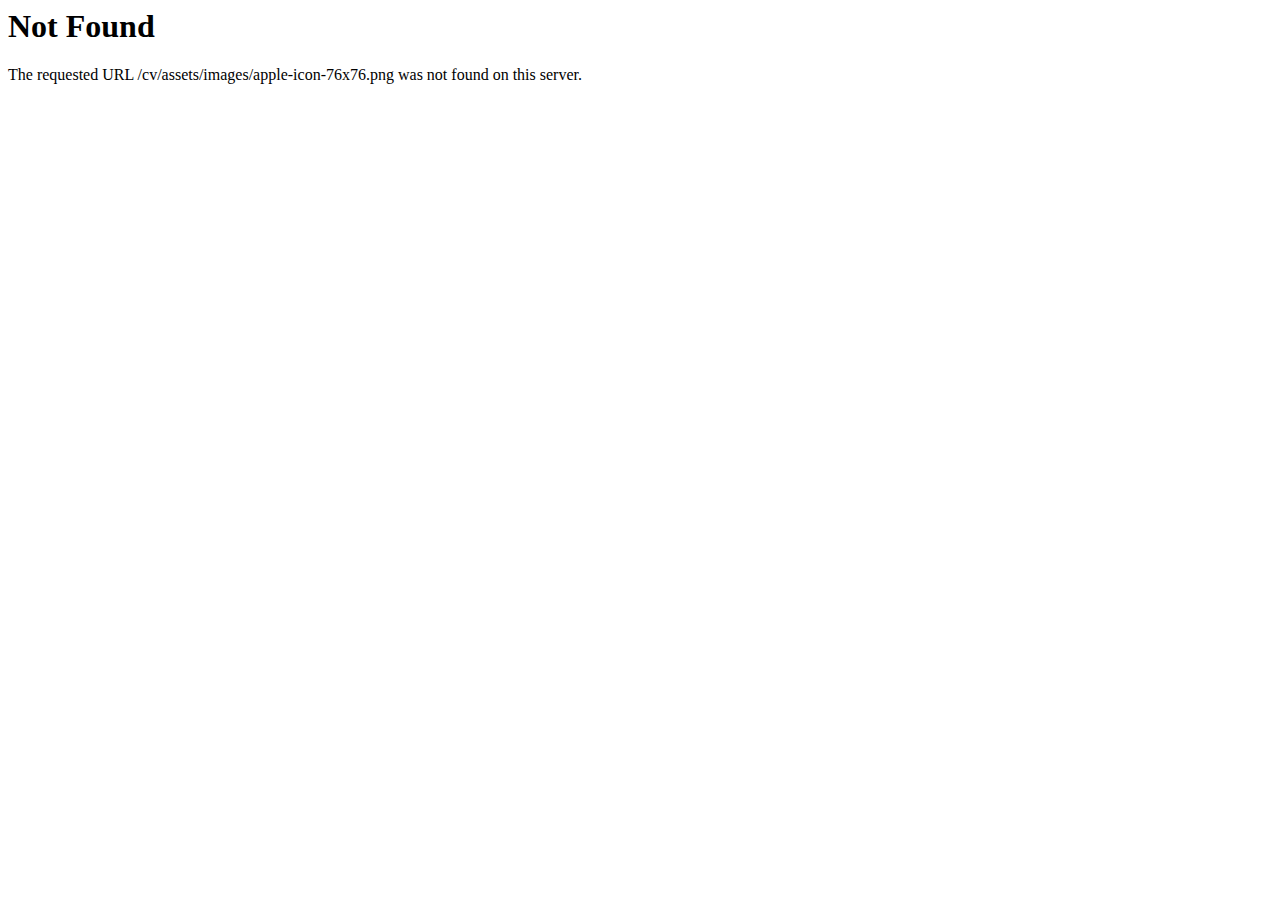
<file: img/apple-icon-76x76.html>
<!DOCTYPE HTML PUBLIC "-//IETF//DTD HTML 2.0//EN">
<html><head>
<title>404 Not Found</title>
</head><body>
<h1>Not Found</h1>
<p>The requested URL /cv/assets/images/apple-icon-76x76.png was not found on this server.</p>
</body></html>
</file>
